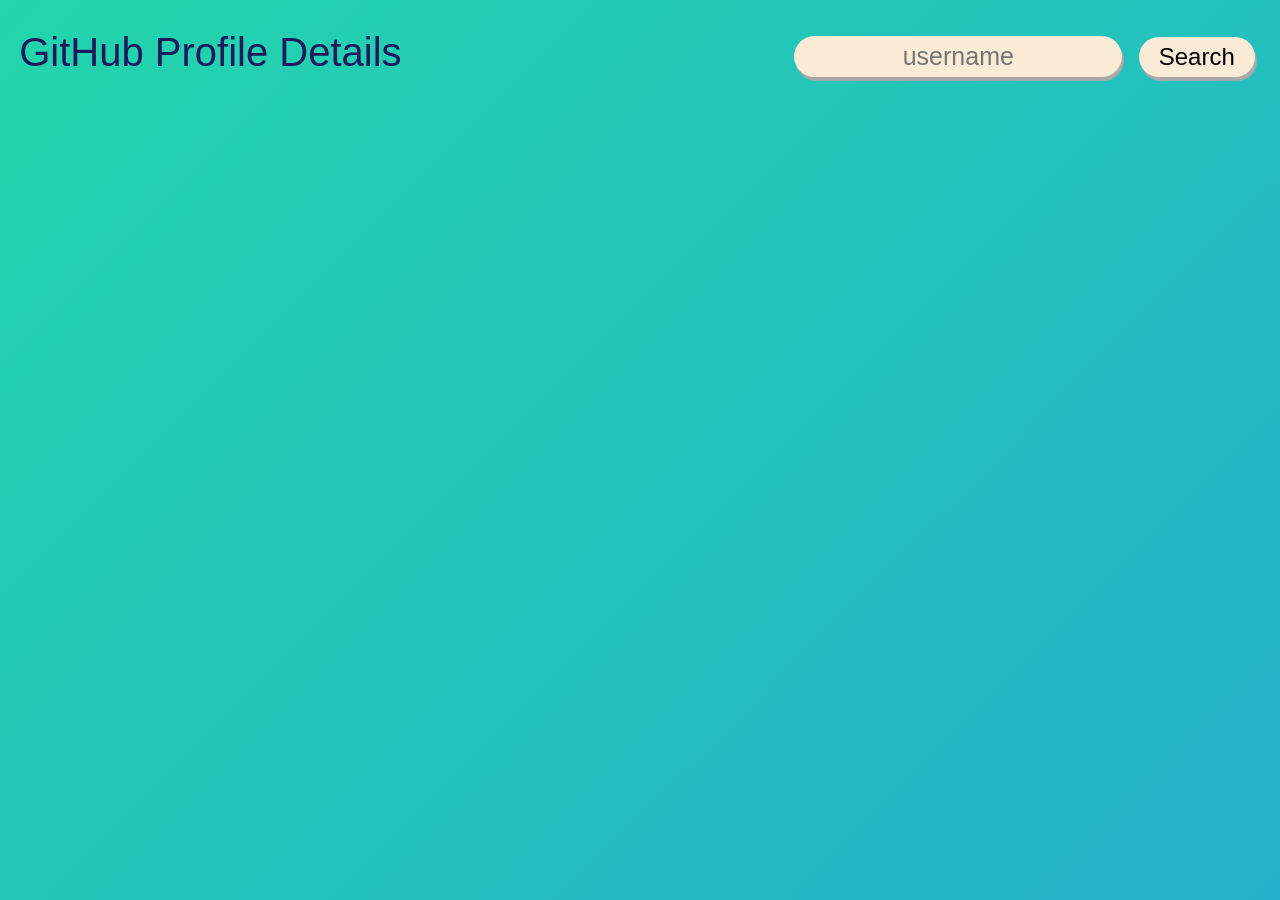
<file: index.html>
<!DOCTYPE html>
<html lang="en">

<head>
    <meta charset="UTF-8">
    <meta http-equiv="X-UA-Compatible" content="IE=edge">
    <meta name="viewport" content="width=device-width, initial-scale=1.0">
    <title>GITHUB</title>
    <link rel="stylesheet" href="./style.css">
</head>

<body>
    <div class="header search">
        <div class="name">GitHub Profile Details</div>
        <div>
            <input type="text" placeholder="username" id="text">
            <button id="search">Search</button>
        </div>
    </div>
    <div id="hidden_display">
        <div class="main">
            <div class="profilePhoto" id="photo">
                <a target="_blank" id="link"><img alt="Profile Photoe" id="image"></a>
                <div class="profileName">
                    <p id="name">name</p>
                    
                    <p id="followers">followers</p>
                    <p id="following">following</p>
                </div>
            </div>
            <div class="details">

                <div class="repos" id="repos">
                    <p id="rep">REPOSITORIES</p>
                    <div class="cards" id="cards">

                    </div>
                </div>
                <div id="followers">
                    <p id="followers">FOLLOWERS</p>
                    <div class="cards" id="follower_cards">

                    </div>
                </div>
            </div>
        </div>
    </div>



    <script src="./script.js"></script>
</body>

</html>
</file>
<file: style.css>
* {
    margin: 0;
    padding: 0;
}
/* animation */
body {
	background: linear-gradient(-45deg, #ee7752, #e73c7e, #23a6d5, #23d5ab);
	background-size: 400% 400%;
	animation: gradient 15s ease infinite;
	height: 95vh;
    font-family: 'Poppins', sans-serif;
}

@keyframes gradient {
	0% {
		background-position: 0% 50%;
	}
	50% {
		background-position: 100% 50%;
	}
	100% {
		background-position: 0% 50%;
	}
}

.name{
    color: rgb(26 26 92);
    font-size: 40px;
    
    width: max-content;
}

.header {
    margin: 30px auto;
    display: flex;
    width: 97%;
    justify-content: space-between;
    flex-wrap: wrap;
}

#text {
    text-align: center;
    border-radius: 24px;
    box-shadow: 2px 4px 1px 0px darkgrey;
    font-size: 25px;
    margin: 6px;
    padding: 6px;
    background-color: antiquewhite;
    border: none;
    color: rgb(26 26 92);
}

button {
    border-radius: 29px;
    font-size: 24px;
    box-shadow: 2px 4px 1px 0px darkgrey;
    margin: 6px;
    padding: 6px 20px;
    background-color: antiquewhite;
    border: none;
}

button:hover {
    color: brown;
}
#hidden_display{
    /* background-color: rgb(26 26 92); */
    background-image: linear-gradient(to right, rgba(255,0,0,0), rgb(3 10 96));
    border-radius: 10px;
    margin: 20px;
    padding: 10px;
}

.main {
    color: white;
    margin: 10px auto;
    display: flex;
    justify-content: space-around;
    width: 85%;
    flex-wrap: wrap;
    
}
.main a{
    text-align: center;
}
.main img{
    width: 320px;
    height: auto;
    transition: width 0.1s linear;
    border-radius: 10px;
}
.main img:hover{
    width: 325px;

}
.main div{
    text-align: center;
}
.profileName{
    
    margin: 10px;
    color: black;
    box-shadow: 2px 2px 5px 1px darkgrey;
    background: antiquewhite;
    border-radius: 10px;
    width:320px;
   
    transition: width 0.1s linear;
}
.profileName p{
    padding: 5px;
    margin: 10px 2px;
    
}
.profileName:hover{
    
    width: 323px;
    
  
}

p{
    text-align: start;
    
}
.profilePhoto{
    display: flex;
    flex-direction: column;
    row-gap: 10px;
    width: 350px;
}
.details{
    width: 700px;
}
.main p{
    font-size: 25px;
}
.details{
    display: flex;
    flex-direction: column;
    flex-wrap: wrap;
    
}
.details p{
    margin: 12px 4px;
}
.cards{
    color: black;
    background: antiquewhite;
    border-radius: 10px;
    display: flex;
    flex-wrap: wrap;
    justify-content: space-evenly;
}
.cards div{
    width: max-content;
    border: 1px solid rgb(0 0 239);
    border-radius: 10px;
    margin: 10px;
    padding: 10px;
}
</file>
